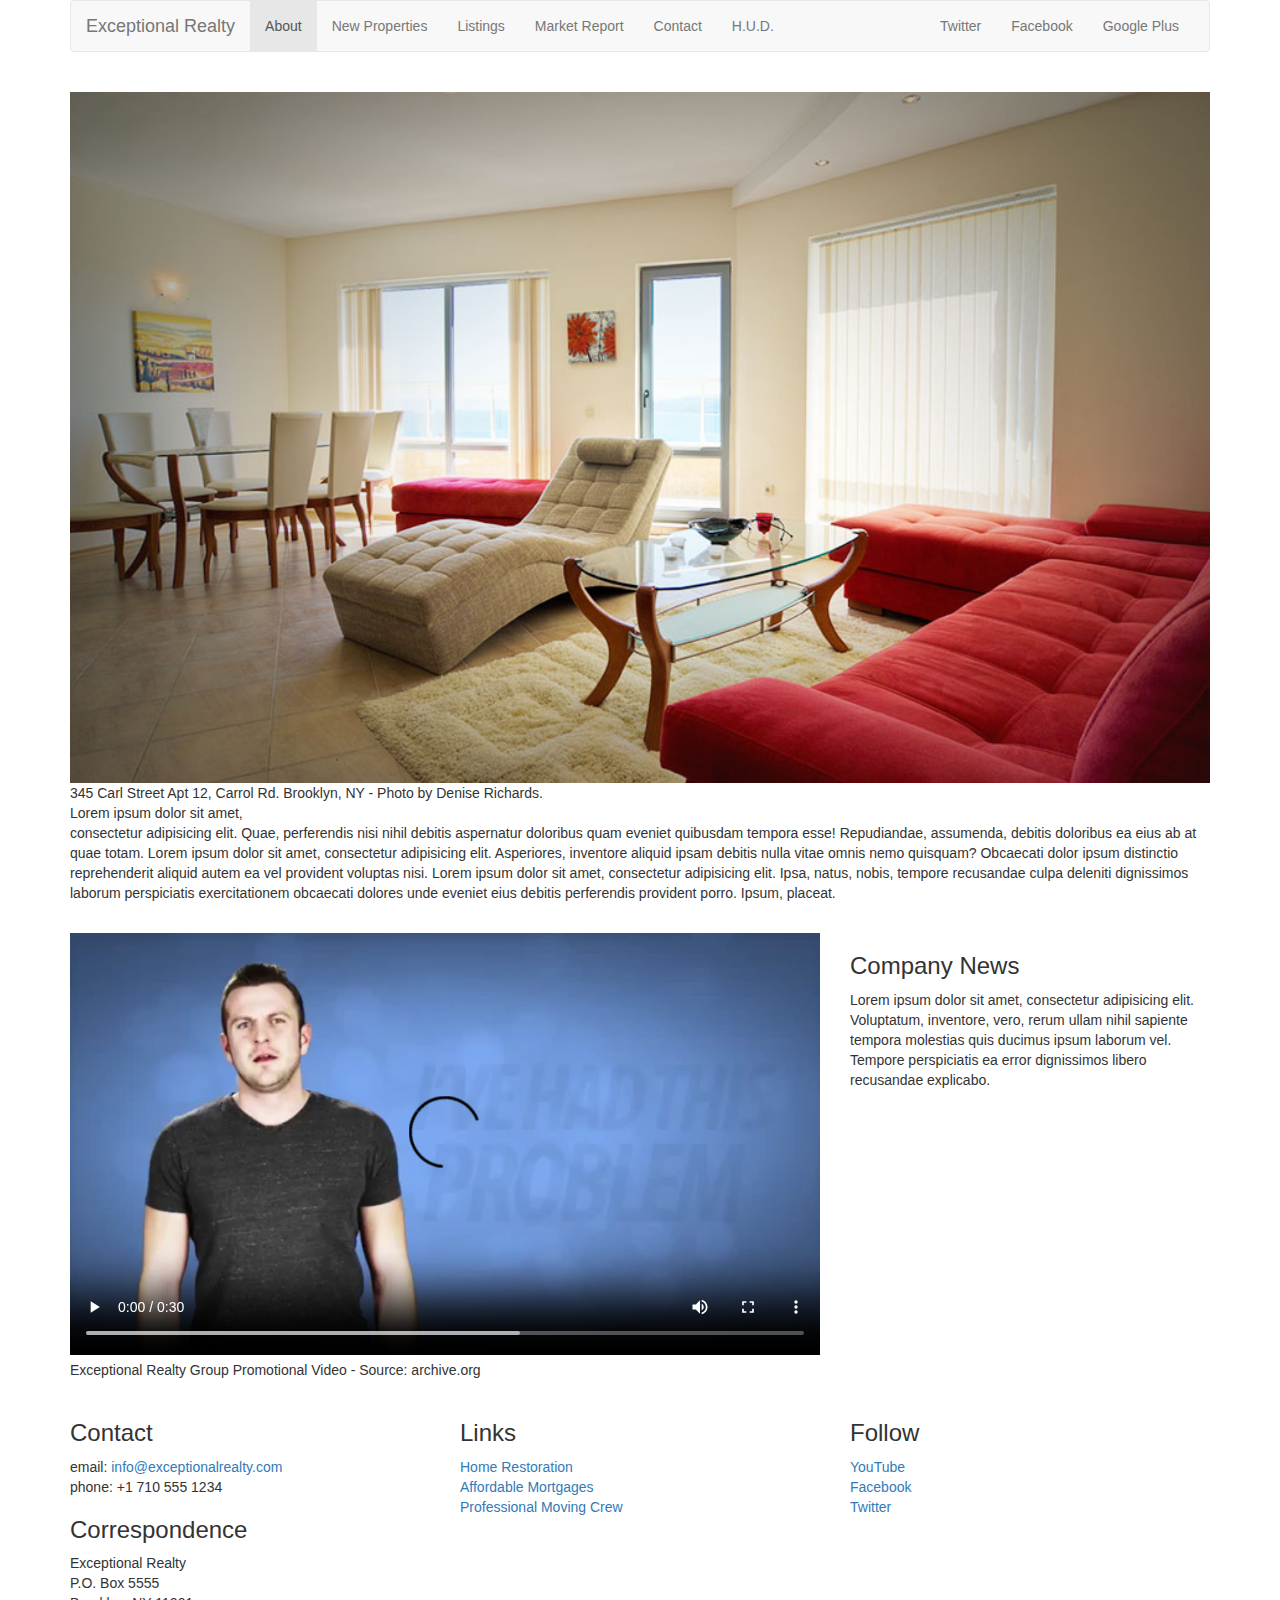
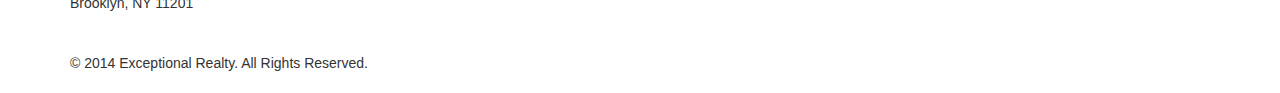
<file: index.html>
<!DOCTYPE html>
<html lang="en">
  <head>
    <meta charset="utf-8">
    <meta http-equiv="X-UA-Compatible" content="IE=edge">
    <meta name="viewport" content="width=device-width, initial-scale=1">
    <!-- The above 3 meta tags *must* come first in the head; any other head content must come *after* these tags -->
    <title>Exceptional Realty Group - Luxury Homes - About</title>

    <!-- Bootstrap -->
    <link href="css/bootstrap.min.css" rel="stylesheet">
    <link href="css/style.css" rel="stylesheet">


    <!-- HTML5 shim and Respond.js for IE8 support of HTML5 elements and media queries -->
    <!-- WARNING: Respond.js doesn't work if you view the page via file:// -->
    <!--[if lt IE 9]>
      <script src="https://oss.maxcdn.com/html5shiv/3.7.3/html5shiv.min.js"></script>
      <script src="https://oss.maxcdn.com/respond/1.4.2/respond.min.js"></script>
    <![endif]-->
  </head>
  <body>
    <div class="container">
      <div class="row">
        <div class="col-sm-12">
          <nav class="navbar navbar-default">
            <div class="container-fluid">
              <!-- Brand and toggle get grouped for better mobile display -->
              <div class="navbar-header">
                <button type="button" class="navbar-toggle collapsed" data-toggle="collapse" data-target="#bs-example-navbar-collapse-1" aria-expanded="false">
                  <span class="sr-only">Toggle navigation</span>
                  <span class="icon-bar"></span>
                  <span class="icon-bar"></span>
                  <span class="icon-bar"></span>
                </button>
                <a class="navbar-brand" href="#">Exceptional Realty</a>
              </div>

              <!-- Collect the nav links, forms, and other content for toggling -->
              <div class="collapse navbar-collapse" id="bs-example-navbar-collapse-1">
                <ul class="nav navbar-nav">
                  <li class="active"><a href="index.html">About<span class="sr-only">(current)</span></a></li>
                  <li><a href="new-properties.html">New Properties</a></li>
                  <li><a href="real-estate-listings.html">Listings</a></li>
                  <li><a href="market-report.html">Market Report</a></li>
                  <li><a href="contact.html">Contact</a></li>
                  <li><a href="http://hud.gov" target="_blank">H.U.D.</a></li>
                </ul>
                
                <ul class="nav navbar-nav navbar-right">
                  <li><a class="twit" href="#" title="Twitter">Twitter</a></li>
                  <li><a class="fbook" href="#" title="Facebook">Facebook</a></li>
                  <li><a class="gplus" href="#" title="Google Plus">Google Plus</a></li>
                </ul>
              </div><!-- /.navbar-collapse -->
            </div><!-- /.container-fluid -->
          </nav>
        </div>
      </div>

      <div class="row">
        <div class="col-sm-12">
          <figure>
              <img src="images/intro-pic.jpg" alt="A beautiful living room." title="Welcome to Exceptional Realty Group">
              <figcaption>345 Carl Street Apt 12, Carrol Rd. Brooklyn, NY - Photo by Denise Richards.</figcaption>
            </figure>

            <p>Lorem ipsum dolor sit amet,<br> consectetur adipisicing elit. Quae, perferendis nisi nihil debitis aspernatur doloribus quam eveniet quibusdam tempora esse! Repudiandae, assumenda, debitis doloribus ea eius ab at quae totam. Lorem ipsum dolor sit amet, consectetur adipisicing elit. Asperiores, inventore aliquid ipsam debitis nulla vitae omnis nemo quisquam? Obcaecati dolor ipsum distinctio reprehenderit aliquid autem ea vel provident voluptas nisi. Lorem ipsum dolor sit amet, consectetur adipisicing elit. Ipsa, natus, nobis, tempore recusandae culpa deleniti dignissimos laborum perspiciatis exercitationem obcaecati dolores unde eveniet eius debitis perferendis provident porro. Ipsum, placeat.</p>
        </div>
      </div>

      <div class="row">
        <div class="col-sm-8">
          <figure>
              <video controls>
                <source src="videos/ROM.mp4" type="video/mp4"> 
                <source src="videos/ROM.ogv" type="video/ogg">
                Your browser does not support HTML5 video. <a href="http://browsehappy.com" target="_blank">Please upgrade your browser</a>.
              </video>
              <figcaption>Exceptional Realty Group Promotional Video - Source: archive.org</figcaption>
            </figure>
        </div>
        <div class="col-sm-4">
          <h3>Company News</h3>
            <p>Lorem ipsum dolor sit amet, consectetur adipisicing elit. Voluptatum, inventore, vero, rerum ullam nihil sapiente tempora molestias quis ducimus ipsum laborum vel. Tempore perspiciatis ea error dignissimos libero recusandae explicabo.</p>
        </div>
      </div>
      <div class="row">
        <div class="col-sm-4 border-right">
          <h3>Contact</h3>
          <p>
            email: <a href="mailto:info@exceptionalrealty.com">info@exceptionalrealty.com</a><br>
            phone: +1 710 555 1234
          </p>
          <h3>Correspondence</h3>
          <address>
            Exceptional Realty<br>
            P.O. Box 5555<br>
            Brooklyn, NY 11201
          </address>
        </div>
        <div class="col-sm-4 border-right">
          <h3>Links</h3>
          <p>
            <a href="#" target="_blank">Home Restoration</a><br>
            <a href="#" target="_blank">Affordable Mortgages</a><br>
            <a href="#" target="_blank">Professional Moving Crew</a>
          </p>
        </div>
        <div class="col-sm-4">
          <h3>Follow</h3>
          <p>
            <a href="#" target="_blank">YouTube</a><br>
            <a href="#" target="_blank">Facebook</a><br>
            <a href="#" target="_blank">Twitter</a>
          </p>
        </div>
      </div>

      <div class="row">
        <div class="col-sm-12">
          <footer>
            &copy; 2014 Exceptional Realty. All Rights Reserved.
          </footer>
        </div>
      </div>
    </div> <!-- container -->
    <!-- jQuery (necessary for Bootstrap's JavaScript plugins) -->
    <script src="https://ajax.googleapis.com/ajax/libs/jquery/1.12.4/jquery.min.js"></script>
    <!-- Include all compiled plugins (below), or include individual files as needed -->
    <script src="js/bootstrap.min.js"></script>
  </body>
</html>
</file>
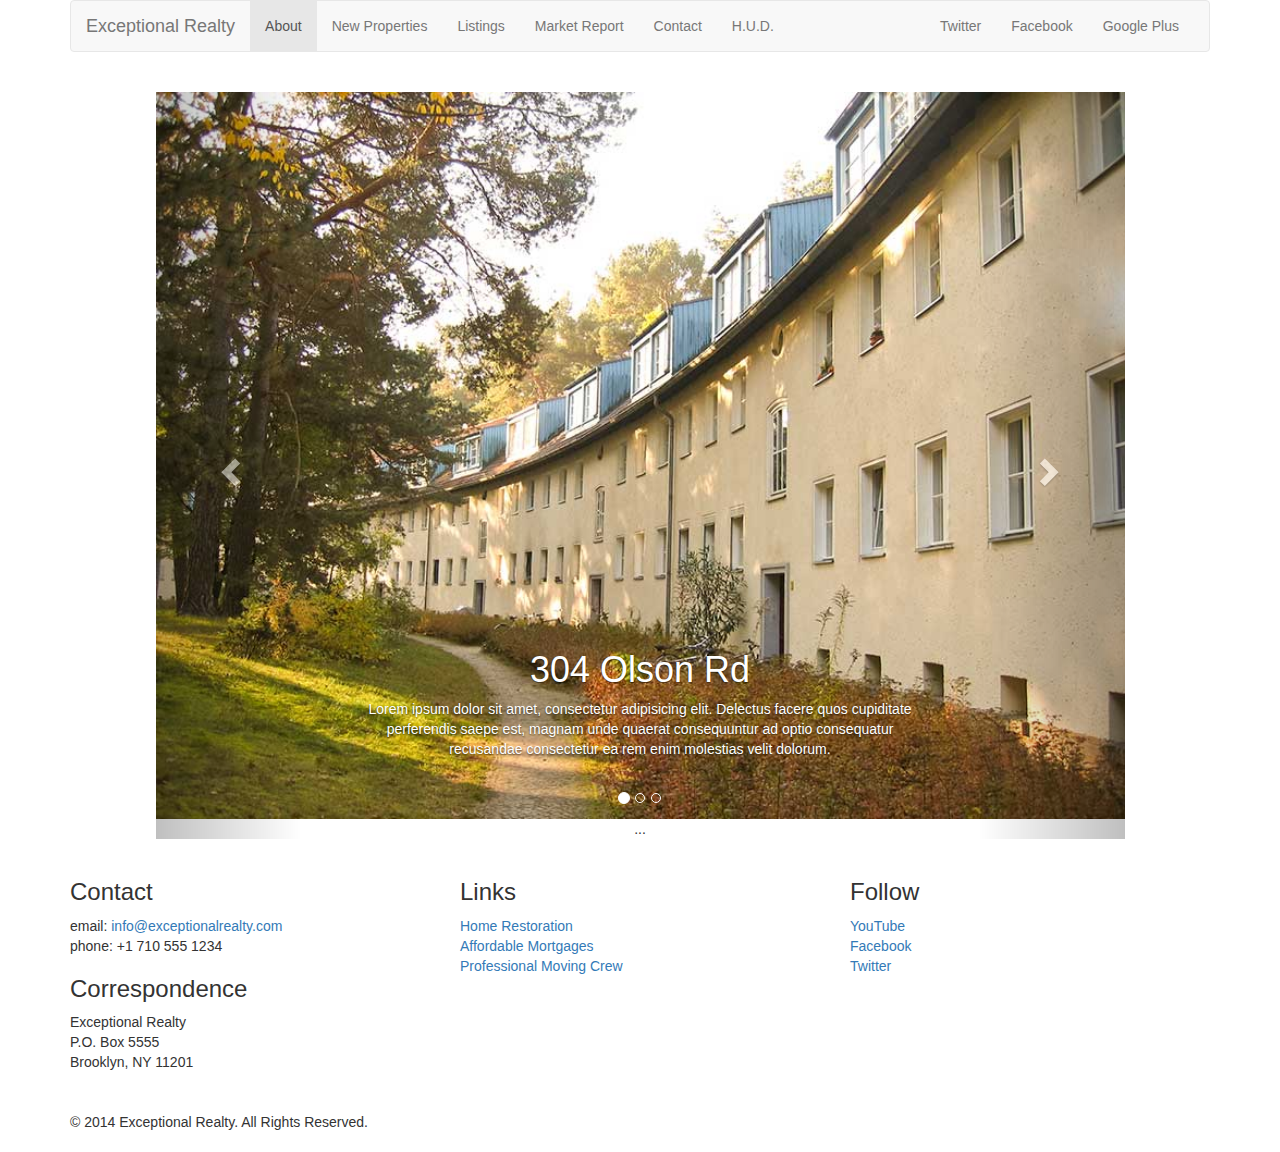
<file: new-properties.html>
<!DOCTYPE html>
<html lang="en">
  <head>
    <meta charset="utf-8">
    <meta http-equiv="X-UA-Compatible" content="IE=edge">
    <meta name="viewport" content="width=device-width, initial-scale=1">
    <!-- The above 3 meta tags *must* come first in the head; any other head content must come *after* these tags -->
    <title>Exceptional Realty Group - Luxury Homes - About</title>

    <!-- Bootstrap -->
    <link href="css/bootstrap.min.css" rel="stylesheet">
    <link href="css/style.css" rel="stylesheet">


    <!-- HTML5 shim and Respond.js for IE8 support of HTML5 elements and media queries -->
    <!-- WARNING: Respond.js doesn't work if you view the page via file:// -->
    <!--[if lt IE 9]>
      <script src="https://oss.maxcdn.com/html5shiv/3.7.3/html5shiv.min.js"></script>
      <script src="https://oss.maxcdn.com/respond/1.4.2/respond.min.js"></script>
    <![endif]-->
  </head>
  <body>
    <div class="container">
      <div class="row">
        <div class="col-sm-12">
          <nav class="navbar navbar-default">
            <div class="container-fluid">
              <!-- Brand and toggle get grouped for better mobile display -->
              <div class="navbar-header">
                <button type="button" class="navbar-toggle collapsed" data-toggle="collapse" data-target="#bs-example-navbar-collapse-1" aria-expanded="false">
                  <span class="sr-only">Toggle navigation</span>
                  <span class="icon-bar"></span>
                  <span class="icon-bar"></span>
                  <span class="icon-bar"></span>
                </button>
                <a class="navbar-brand" href="#">Exceptional Realty</a>
              </div>

              <!-- Collect the nav links, forms, and other content for toggling -->
              <div class="collapse navbar-collapse" id="bs-example-navbar-collapse-1">
                <ul class="nav navbar-nav">
                  <li class="active"><a href="index.html">About<span class="sr-only">(current)</span></a></li>
                  <li><a href="new-properties.html">New Properties</a></li>
                  <li><a href="real-estate-listings.html">Listings</a></li>
                  <li><a href="market-report.html">Market Report</a></li>
                  <li><a href="contact.html">Contact</a></li>
                  <li><a href="http://hud.gov" target="_blank">H.U.D.</a></li>
                </ul>
                
                <ul class="nav navbar-nav navbar-right">
                  <li><a class="twit" href="#" title="Twitter">Twitter</a></li>
                  <li><a class="fbook" href="#" title="Facebook">Facebook</a></li>
                  <li><a class="gplus" href="#" title="Google Plus">Google Plus</a></li>
                </ul>
              </div><!-- /.navbar-collapse -->
            </div><!-- /.container-fluid -->
          </nav>
        </div>
      </div>

    <div class="row">
      <div class="col-xs-12">
        <div id="carousel-example-generic" class="carousel slide" data-ride="carousel">
          <!-- Indicators -->
          <ol class="carousel-indicators">
            <li data-target="#carousel-example-generic" data-slide-to="0" class="active"></li>
            <li data-target="#carousel-example-generic" data-slide-to="1"></li>
            <li data-target="#carousel-example-generic" data-slide-to="2"></li>
          </ol>

          <!-- Wrapper for slides -->
          <div class="carousel-inner" role="listbox">
            <div class="item active">
              <img src="images/new-1.jpg" alt="304 Olson Rd">
              <div class="carousel-caption">
                <h1>304 Olson Rd</h1>
                <p>Lorem ipsum dolor sit amet, consectetur adipisicing elit. Delectus facere quos cupiditate perferendis saepe est, magnam unde quaerat consequuntur ad optio consequatur recusandae consectetur ea rem enim molestias velit dolorum.</p>
              </div>
            </div>
            <div class="item">
              <img src="images/new-2.jpg" alt="9872 Freemont Dr">
              <div class="carousel-caption">
                <h3>9872 Freemont Dr</h3>
                <p>Lorem ipsum dolor sit amet, consectetur adipisicing elit. Ex aperiam nam facere recusandae iste molestias corporis minus laborum tempora expedita reprehenderit laudantium delectus, voluptatem repudiandae beatae officiis mollitia saepe, ipsam.</p>
              </div>
            </div>
            ...
          </div>

          <!-- Controls -->
          <a class="left carousel-control" href="#carousel-example-generic" role="button" data-slide="prev">
            <span class="glyphicon glyphicon-chevron-left" aria-hidden="true"></span>
            <span class="sr-only">Previous</span>
          </a>
          <a class="right carousel-control" href="#carousel-example-generic" role="button" data-slide="next">
            <span class="glyphicon glyphicon-chevron-right" aria-hidden="true"></span>
            <span class="sr-only">Next</span>
          </a>
        </div>
      </div>
    </div>

      <div class="row">
        <div class="col-sm-4 border-right">
          <h3>Contact</h3>
          <p>
            email: <a href="mailto:info@exceptionalrealty.com">info@exceptionalrealty.com</a><br>
            phone: +1 710 555 1234
          </p>
          <h3>Correspondence</h3>
          <address>
            Exceptional Realty<br>
            P.O. Box 5555<br>
            Brooklyn, NY 11201
          </address>
        </div>
        <div class="col-sm-4 border-right">
          <h3>Links</h3>
          <p>
            <a href="#" target="_blank">Home Restoration</a><br>
            <a href="#" target="_blank">Affordable Mortgages</a><br>
            <a href="#" target="_blank">Professional Moving Crew</a>
          </p>
        </div>
        <div class="col-sm-4">
          <h3>Follow</h3>
          <p>
            <a href="#" target="_blank">YouTube</a><br>
            <a href="#" target="_blank">Facebook</a><br>
            <a href="#" target="_blank">Twitter</a>
          </p>
        </div>
      </div>

      <div class="row">
        <div class="col-sm-12">
          <footer>
            &copy; 2014 Exceptional Realty. All Rights Reserved.
          </footer>
        </div>
      </div>
    </div> <!-- container -->
    <!-- jQuery (necessary for Bootstrap's JavaScript plugins) -->
    <script src="https://ajax.googleapis.com/ajax/libs/jquery/1.12.4/jquery.min.js"></script>
    <!-- Include all compiled plugins (below), or include individual files as needed -->
    <script src="js/bootstrap.min.js"></script>
  </body>
</html>
</file>
<file: css/style.css>
/*//////// BOOTSRAP ADDITIONAL STYLING ////////////*/

img, video, audio, iframe, table, form {
  width: 100%; /* IE /
  max-width: 100%; /* FF, Safari, Chrome */
}

.row{
  margin-bottom: 20px;
}

/*//////// CAROUSEL //////////*/

#carousel-example-generic{
  text-align: center;
  margin: 0 auto;
  /*height: 500px;*/
  width: 85%;
  min-width: 300px;
}

.carousel-caption p{
    display: none;
  }

@media only screen and (min-width: 768px){
  .carousel-caption p{
    display: block;
  }
}

@media only screen and (max-width: 480px){
  .carousel-caption h1, .carousel-caption h3{
    font-size: 150%;
  }
}










/* @import url(http://fonts.googleapis.com/css?family=Elsie+Swash+Caps:400,900);
@import url(http://fonts.googleapis.com/css?family=Clicker+Script);

/////////// GLOBAL ///////////

body {
  font-size: 100%;
}

h3 {
  margin: 0 0 10px;
}

ul, ol {
  margin-bottom: 10px;
}

li {
  margin-left: 20px;
}

p, address { 
  font-size: 1em; /* 16px, ?pt, 100%, 1em 
  line-height: 1.5em;
}

figure {
  margin: 0 0 10px;
}

figcaption {
  font: normal 0.75em/1.5em 'Elsie Swash Caps', cursive;
  color: #777;
  text-align: right;
}

table {
  margin: 0 0 20px;
  border-top: 1px solid #ccc;
  border-left: 1px solid #ccc;
}

tr:nth-child(even) {
  background: #efefef;
}

th, td {
  padding: 10px;
  border-right: 1px solid #ccc;
  border-bottom: 1px solid #ccc;
}

th {
  background: #555;
  color: white;
}

input, textarea {
  display: block;
  width: 100%;
  padding: 5px;
  margin-bottom: 5px;
  box-shadow: 0 3px 5px #ccc;
  border: 1px solid #ccc;
}

input[type="submit"] {
  margin-top: 5px;
  width: 100px;
  background: black;
  color: white;
  border-radius: 25px;
  border: 0;
}

input[type="submit"]:hover {
  background: #555;
}

iframe {
  border: 0;
  padding: 0;
  margin: 0;
  overflow: hidden;
  height: 403px;
}

.milk-text {
  font: bold 2.6em 'Elsie Swash Caps', cursive;
  color: white;
  text-shadow: 0 2px 3px #000;
}

.shadow {
  box-shadow: 0 3px 10px #333;
}

.border-right {
  border-right: 1px dotted #ccc;
  padding-right: 30px;
}


/////////// BACKGROUNDS //////////

.white-wood {
  background: url(../images/white-wood.jpg) no-repeat center top;
  background-size: cover;
}

.light-fade {
  background: #efefef; /* Old browsers /
  background: -moz-linear-gradient(top,  #efefef 0%, #ffffff 24%, #ffffff 68%, #dddddd 100%); /* FF3.6+ /
  background: -webkit-gradient(linear, left top, left bottom, color-stop(0%,#efefef), color-stop(24%,#ffffff), color-stop(68%,#ffffff), color-stop(100%,#dddddd)); /* Chrome,Safari4+ /
  background: -webkit-linear-gradient(top,  #efefef 0%,#ffffff 24%,#ffffff 68%,#dddddd 100%); /* Chrome10+,Safari5.1+ /
  background: -o-linear-gradient(top,  #efefef 0%,#ffffff 24%,#ffffff 68%,#dddddd 100%); /* Opera 11.10+ /
  background: -ms-linear-gradient(top,  #efefef 0%,#ffffff 24%,#ffffff 68%,#dddddd 100%); /* IE10+ /
  background: linear-gradient(to bottom,  #efefef 0%,#ffffff 24%,#ffffff 68%,#dddddd 100%); /* W3C /
  filter: progid:DXImageTransform.Microsoft.gradient( startColorstr='#efefef', endColorstr='#dddddd',GradientType=0 ); /* IE6-9 /
}

.medium-fade {
  background: rgb(229,229,229); /* Old browsers /
  background: -moz-linear-gradient(top,  rgba(229,229,229,1) 0%, rgba(255,255,255,1) 99%); /* FF3.6+ /
  background: -webkit-gradient(linear, left top, left bottom, color-stop(0%,rgba(229,229,229,1)), color-stop(99%,rgba(255,255,255,1))); /* Chrome,Safari4+ /
  background: -webkit-linear-gradient(top,  rgba(229,229,229,1) 0%,rgba(255,255,255,1) 99%); /* Chrome10+,Safari5.1+ /
  background: -o-linear-gradient(top,  rgba(229,229,229,1) 0%,rgba(255,255,255,1) 99%); /* Opera 11.10+ /
  background: -ms-linear-gradient(top,  rgba(229,229,229,1) 0%,rgba(255,255,255,1) 99%); /* IE10+ /
  background: linear-gradient(to bottom,  rgba(229,229,229,1) 0%,rgba(255,255,255,1) 99%); /* W3C /
}

//////// MEDIA /////////



/////////// FIXES ///////////


//////// LAYOUT /////////



//////// SOCIAL /////////

#social {
  position: fixed;
  top: 163px;
  right: 20px;
  width: 40px;
  z-index: 2;
}

#social a {
  display: block;
  width: 40px;
  height: 40px;
  text-indent: 100%;
  white-space: nowrap;
  overflow: hidden;
}

/*a.fbook, a.twit, a.gplus {
  background: url(../images/social-icons.png) no-repeat;
}

a.fbook { background-position: 0 0; }
a.fbook:hover { background-position: -40px 0; }
a.fbook:active { background-position: -80px 0; }*/

/*a.twit { background-position: 0 -40px; }
a.twit:hover { background-position: -40px -40px; }
a.twit:active { background-position: -80px -40px; }

a.gplus { background-position: 0 -80px; }
a.gplus:hover { background-position: -40px -80px; }
a.gplus:active { background-position: -80px -80px; }/

/////////// HEADER ///////////

header {
  margin: 0 0 30px;
}

/////////// NAVBAR ///////////

#navbar {
  position: fixed;
  top: 0;
  left: 0;
  width: 100%;
  z-index: 2;
  border-bottom: 1px solid #ccc;
  text-align: center;
}

#navbar nav {
  border-left: 1px solid #ccc;
}

#navbar nav a {
  display: inline-block;
  width: 16.6666667%;
  margin: 0;
  padding: 22px 0;
  text-transform: uppercase;
  color: black;
  text-align: center;
  border-right: 1px solid #ccc;
  text-decoration: none;
  font: 1em "Trebuchet MS", Arial, sans-serif;
}

#navbar nav a.selected {
  background: #333;
  color: white;
}

#navbar nav a:hover {
  color: white;
  background: rgb(0,0,0); / Old browsers /
  background: -moz-linear-gradient(top,  rgba(0,0,0,1) 0%, rgba(71,71,71,1) 28%, rgba(81,81,81,1) 35%, rgba(71,71,71,1) 72%, rgba(43,43,43,1) 87%, rgba(28,28,28,1) 91%, rgba(0,0,0,1) 100%); /* FF3.6+ /
  background: -webkit-gradient(linear, left top, left bottom, color-stop(0%,rgba(0,0,0,1)), color-stop(28%,rgba(71,71,71,1)), color-stop(35%,rgba(81,81,81,1)), color-stop(72%,rgba(71,71,71,1)), color-stop(87%,rgba(43,43,43,1)), color-stop(91%,rgba(28,28,28,1)), color-stop(100%,rgba(0,0,0,1))); /* Chrome,Safari4+ /
  background: -webkit-linear-gradient(top,  rgba(0,0,0,1) 0%,rgba(71,71,71,1) 28%,rgba(81,81,81,1) 35%,rgba(71,71,71,1) 72%,rgba(43,43,43,1) 87%,rgba(28,28,28,1) 91%,rgba(0,0,0,1) 100%); /* Chrome10+,Safari5.1+ /
  background: -o-linear-gradient(top,  rgba(0,0,0,1) 0%,rgba(71,71,71,1) 28%,rgba(81,81,81,1) 35%,rgba(71,71,71,1) 72%,rgba(43,43,43,1) 87%,rgba(28,28,28,1) 91%,rgba(0,0,0,1) 100%); /* Opera 11.10+ /
  background: -ms-linear-gradient(top,  rgba(0,0,0,1) 0%,rgba(71,71,71,1) 28%,rgba(81,81,81,1) 35%,rgba(71,71,71,1) 72%,rgba(43,43,43,1) 87%,rgba(28,28,28,1) 91%,rgba(0,0,0,1) 100%); /* IE10+ /
  background: linear-gradient(to bottom,  rgba(0,0,0,1) 0%,rgba(71,71,71,1) 28%,rgba(81,81,81,1) 35%,rgba(71,71,71,1) 72%,rgba(43,43,43,1) 87%,rgba(28,28,28,1) 91%,rgba(0,0,0,1) 100%); /* W3C /
}

#navbar nav a.menu-icon {
  display: none;
}

////////// LOGO ///////////

#logo {
  padding: 74px 0 0;
}

#logo h1 {
  display: inline-block;
  width: 45px;
  height: 45px;
  text-indent: 100%;
  white-space: nowrap;
  overflow: hidden;
  margin: 0;
  background: url(../images/exceptional-logo.png) no-repeat;
  background-size: 100% 100%;
}

#logo h2 {
  display: inline-block;
  font: 2.5em "Clicker Script", cursive;
  margin: 0;
  position: relative;
  top: -9px;
  left: 5px;
  color: #303;
}

/////////// MAIN SECTIONS ///////////

section {
  padding: 30px;
  margin-bottom: 20px;
  background: white;
}



/////////// DETAILS ///////////

#details {
  border-top: 1px solid white;
}

#details div {
  height: 221px;
}

#details a:link, #details a:visited {
  color: black;
  text-decoration: none;
}

#details a:hover {
  color: black;
  text-decoration: underline;
}

#details a:active {
  color: red;
}

/////////// FOOTER ///////////

footer {
  text-align: center; 
  font-size: 0.75em;
  padding: 10px;
  background: #eee;
  border-top: 1px solid; 
}
</file>
